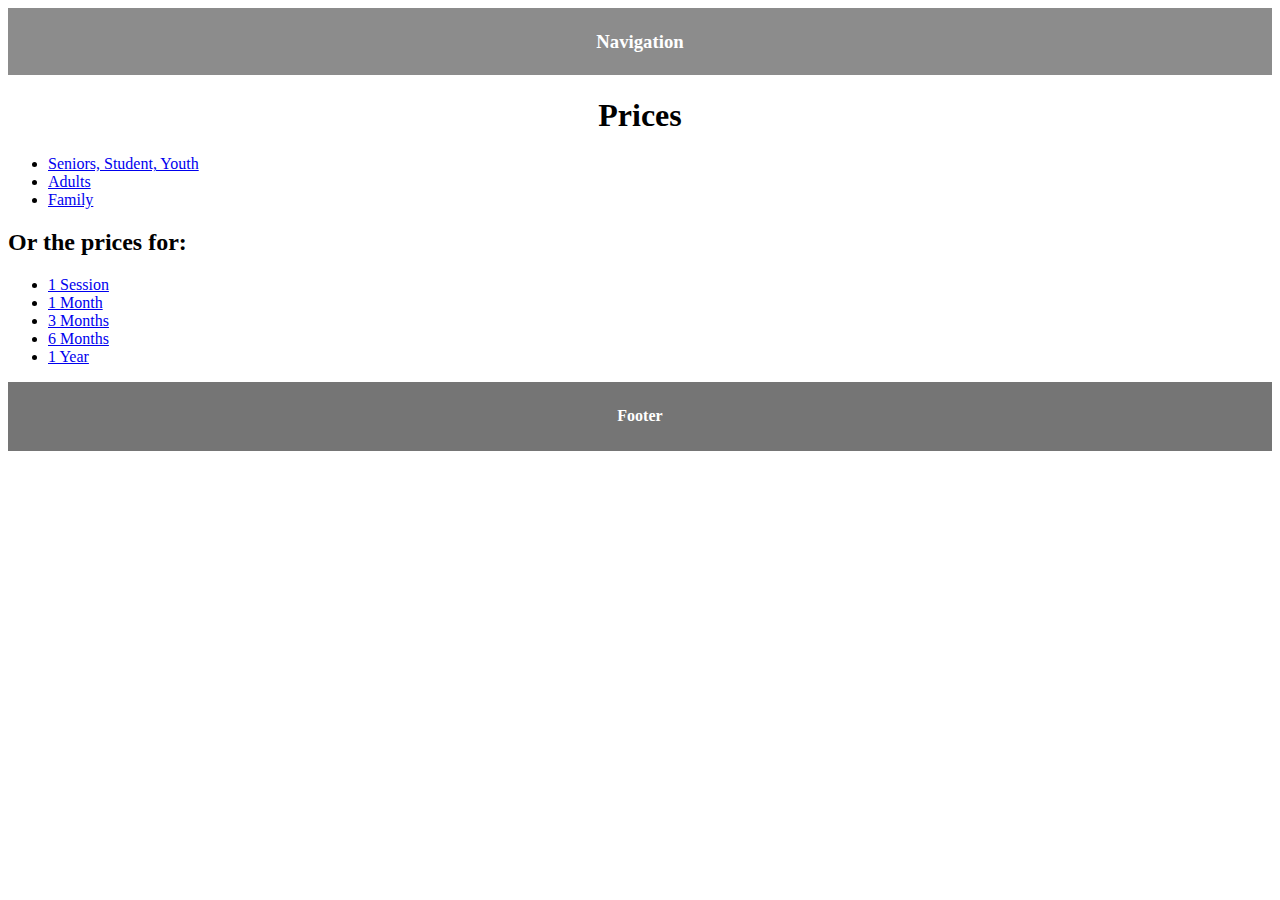
<file: prices.html>
<!doctype html>
<html>
	<head>
		<meta charset="UTF-8">
			<title>Prices Wireframe</title>
				<link href="css/general.css" rel="stylesheet">
			
				<meta name="handheldfriendly" content="true">
				<meta name="mobileoptimized" content="240">
			
				<meta name="viewport" content="width=device-width,initial-scale=1">
			
	</head>
	
	<body>
	
		<div class="header">
			
			<h3>Navigation</h3>
			
		</div>
		
		<div>
		
			<h1>Prices</h1>
			
			<ul>
				<li><a href="images/senior-student-youth.pdf">Seniors, Student, Youth</a></li>
				<li><a href="images/adults.pdf">Adults</a></li>
				<li><a href="images/family.pdf">Family</a></li>
			</ul>
			
		</div>
		
		<div>
		
			<h2>Or the prices for:</h2>
			
			<ul>
				<li><a href="images/1session.pdf">1 Session</a></li>
				<li><a href="images/1month.pdf">1 Month</a></li>
				<li><a href="images/3months.pdf">3 Months</a></li>
				<li><a href="images/6months.pdf">6 Months</a></li>
				<li><a href="images/1year.pdf">1 Year</a></li>
			</ul>
		
		</div>
		
		<footer class="bottom">
		
			<h4>Footer</h4>
		
		</footer>

	</body>
	
</html>
</file>
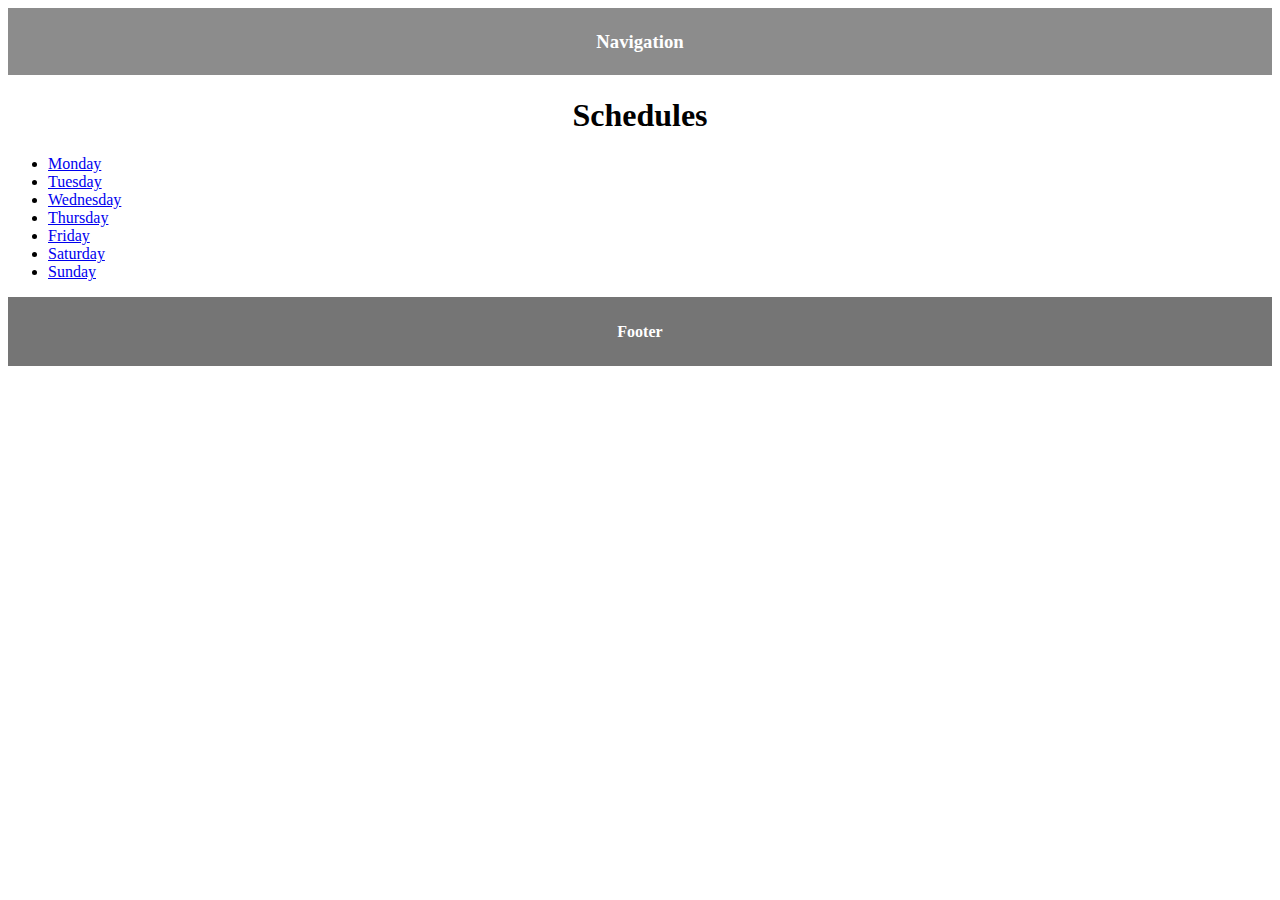
<file: schedule.html>
<!doctype html>
<html>
	<head>
		<meta charset="UTF-8">
			<title>Schedules Wireframe</title>
				<link href="css/general.css" rel="stylesheet">
			
				<meta name="handheldfriendly" content="true">
				<meta name="mobileoptimized" content="240">
			
				<meta name="viewport" content="width=device-width,initial-scale=1">
	
	</head>
	
	<body>
		
		<div class="header">
			
			<h3>Navigation</h3>
			
		</div>
		
		<div>
			
			<h1>Schedules</h1>
			
			<ul>
				<li><a href="images/monday.pdf">Monday</a></li>
				<li><a href="images/tuesday.pdf">Tuesday</a></li>
				<li><a href="images/wednesday.pdf">Wednesday</a></li>
				<li><a href="images/thursday.pdf">Thursday</a></li>
				<li><a href="images/friday.pdf">Friday</a></li>
				<li><a href="images/saturday.pdf">Saturday</a></li>
				<li><a href="images/sunday.pdf">Sunday</a></li>
			</ul>
			
		</div>
		
		<footer class="bottom">
		
			<h4>Footer</h4>
		
		</footer>
		
	</body>
	
</html>
</file>
<file: css/general.css>
@charset "UTF-8";
/* CSS Document */

@-moz-viewport { width: device-width; scale:1; } 
@-ms-viewport { width: device-width; scale:1; }
@-o-viewport { width: device-width; scale:1; } 
@-webkit-viewport { width: device-width; scale:1; }*/
@viewport { width: device-width; scale:1; }

html {
	-moz-text-size-adjust: 100%;
	-ms-text-size-adjust: 100%;
	-webkit-text-size-adjust: 100;
	text-size-adjust: 100%;
}

html, body {
	font-family: Cambria, "Hoefler Text", "Liberation Serif", Times, "Times New Roman", serif;
}

.header {
	text-align: center;
	padding: 0.25rem 0%;
	background-color: #8C8C8C;
}

h3 {
	color: #FFFFFF;
}

img {
	width: 100%;
}

.logo {
	width: 70px;
}

.main {
	padding: 1.5rem 5% 1rem 5%;
}

h1 {
	text-align: center;
}

.bottom {
	background-color: #757575;
	padding-bottom: 3rem;
	text-align: center;
	padding: 0.25rem 0%;
}

h4 {
	color: #FFFFFF;
}
</file>
